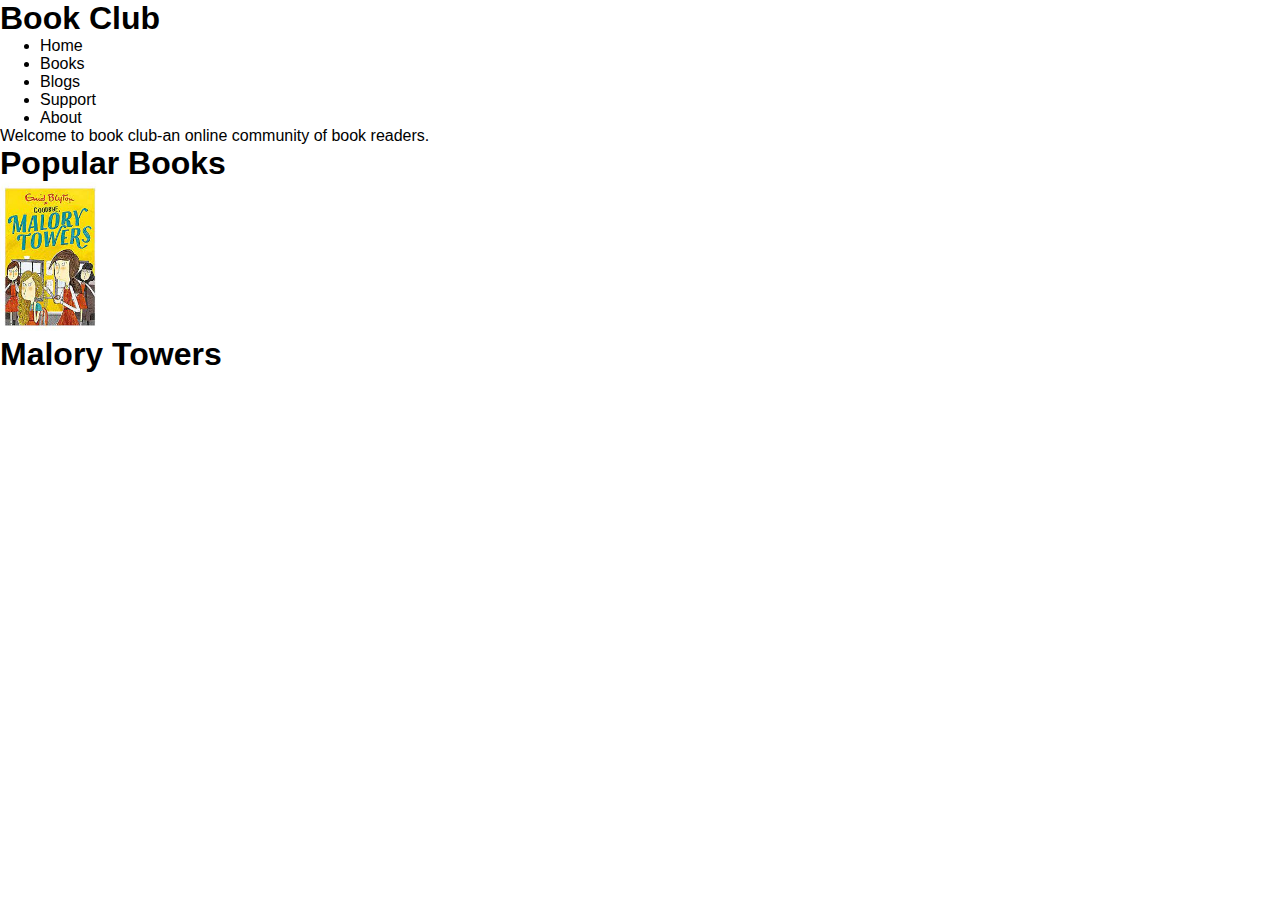
<file: index.html>
<!DOCTYPE html>
<html lang="en">
<head>
    <meta charset="UTF-8">
    <meta name="viewport" content="width=device-width, initial-scale=1.0">
    <title>Book Club</title>
    <link rel="stylesheet" href="style.css">
</head>
<body>
    <h1 class="book">
        Book Club
    </h1>
    <header>
        <ul class="club">
            <li>Home</li>
            <li>Books</li>
            <li>Blogs</li>
            <li>Support</li>
            <li>About</li>
        </ul>
        <div class="welcome">
            Welcome to book club-an online community of book readers.
        </div>
    </header>
    <section class="Popular">
        <h1 class="popular-head">Popular Books</h1>
        <div class="pic1">
            <img class="pic1-sty" src="malory.jpeg" alt="">
            <h1 class="books-name">Malory Towers</h1>
        </div>
    </section>

    
</body>
</html>
</file>
<file: style.css>
*{
    margin: 0;
    font-family: Arial, Helvetica, sans-serif;
}
.cuisins{
    background-color: rgb(127, 229, 255);
    color: blueviolet;
    text-align: center;
    padding: 14px;
}

.sins{
    background-color: rgb(53, 172, 228);
    color: white;
    font-size: 18px;
    padding-top: 14px;
    padding-bottom: 14px;
}
h4{
    background-color: rgb(210, 122, 232);
    padding: 4px;
    font-size: 14px;
}
.order{
    background-color: rgb(157, 0, 255);
    color: white;
    padding: 8px;
}
.pie{
    background-color: rgb(208, 127, 255);
    color: black;
}
.pie-head{
    background-color: blueviolet;
    text-align: center;
    font-size: 30px;
    padding: 8px;
}
.pic1-pie{
    background-color: bisque;
    width: fit-content;
    padding: 8px;
}
.pic1-sty{
    width: 100px;
    object-fit: cover;
    border-radius: 8px;
}
.pie-name{
    color: black;
    text-align: center;
    margin-top: 8px;
}
.habit{
    background-color: rgb(121, 107, 225);
    opacity: 0.9;
}
.habit-card{
    position: relative;
}
.habit-img1{
    height:250px;
    position: absolute;
    right: 20%;
}
.habit-img2{
    height: 250px;
    
}
.habit-img3{
    height: 250px;
}
.below-recipe{
    padding-top: 250px;
    font-size: 20px;
}
.below-recipe2{
    font-size:20px ;
}
.popular-display{
    background-color: rgb(198, 84, 213);
}
.popular-title{
    background-color: rgb(83, 83, 239);
    text-align: center;
    padding: 8px;
    font-size: 30px;
}
.popular-container{
    display: flex;
    justify-content: center;
    gap: 8px;
    padding: 8px;
}
.popular-img{
    height: 100px;
}
.foot{
    background-color: rgb(76, 202, 148);
    padding: 25px;
    font-size: 25px;
    text-align: center;
}
</file>
